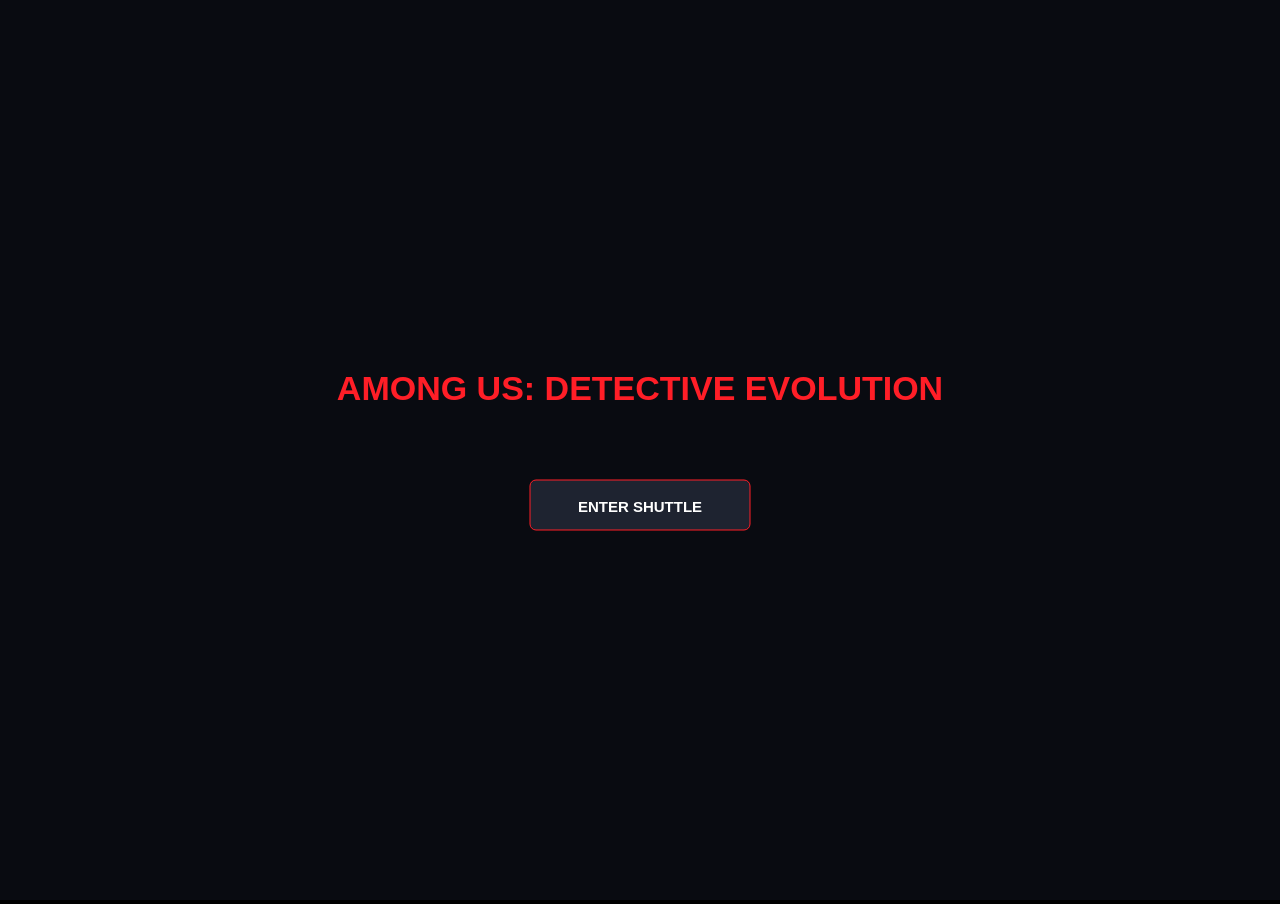
<file: www/index.html>
<!DOCTYPE html>
<html lang="en">
<head>
    <meta charset="UTF-8">
    <meta name="viewport" content="width=device-width, initial-scale=1.0, maximum-scale=1.0, user-scalable=no">
    <title>Among Us: Detective Evolution</title>
    <link rel="stylesheet" href="style.css">
</head>
<body>

    <canvas id="gameCanvas"></canvas>

    <script src="game.js"></script>
</body>
</html>
</file>
<file: www/style.css>
* {
    box-sizing: border-box;
    margin: 0;
    padding: 0;
}

body, html {
    width: 100%;
    height: 100%;
    overflow: hidden;
    background-color: #000000;
    font-family: sans-serif;
    position: fixed; /* Prevents bounce scrolling on iPad */
}

#game-container {
    width: 100%;
    height: 100%;
    display: flex;
    justify-content: center;
    align-items: center;
}
</file>
